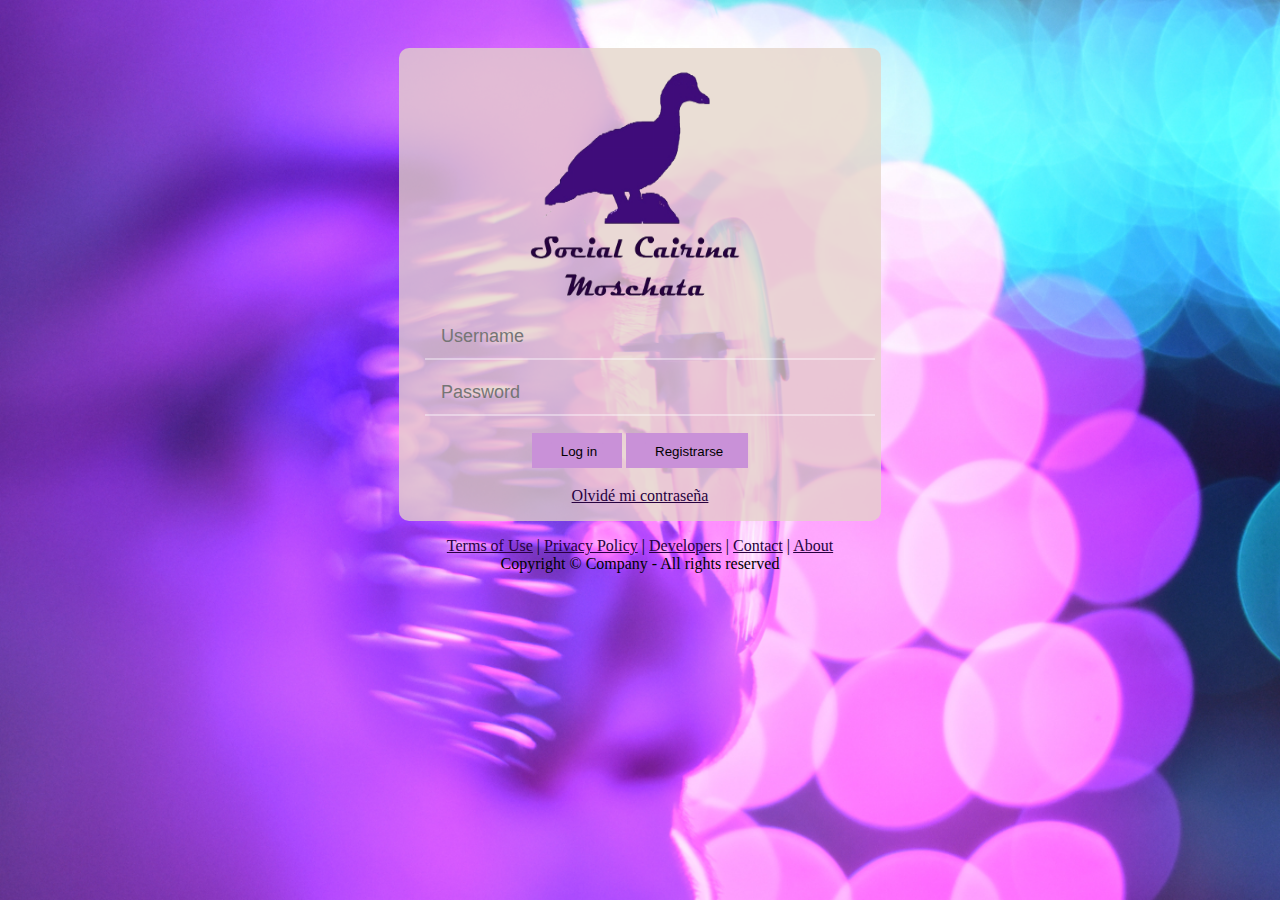
<file: html/index.html>
<html>
  <head>
    <title>Cairina | Login</title>
    <meta charset="UTF-8">
    <link rel="stylesheet" type="text/css" href="../static/css/miEstiloLogIn.css">
    <link rel="shortcut icon"  href="../static/img/favicon.png">
    <script type="text/javascript" src="../static/js/LogIn.js"></script>
  </head>

    <body>    
      <div class="login-page">
        <div class="row"> 
          <!--<h1>Cairina Moschata</h1> -->
          <form role="form" class="frm  animated flipInX" name="formularioLogin"> 
            <img src="../static/img/LogoConNombre.png" class="user-avatar"> 
    
            <div class="form-content"> 
    
              <div> 
    
                <input type="text" class="form-control input-underline input-lg" placeholder="Username" name="usuario">
                <span class="error" id="errorusuario"></span>
    
              </div> 

              <div> 
    
                <input type="password" class="form-control input-underline input-lg" placeholder="Password" name="clave">
                <span class="error" id="errorClave"></span> 
    
              </div> 
    
            </div>
            
            <div>
              <p> </p>
              
              

              <!--
                <button type="submit" id="botonLogIn" onclick="return validar()" >Log in</button>
                <a href="../html/registro.html" class="btn_registro"><h4>Registrarse</h4></a>
                <button type="submit" id="botonRegistro">Registrate</button>-button >Registrase</button>
              <a href="../html/registro.html" class="btn_registro">registrarse</a>-->

              <a href="../html/feed.html" class="btn_login"><input type="button" value="Log in"  onclick="return validar()"></a>
              <a href="registro.html" class=" btn_registro"><input type="button" value="Registrarse"></a>
              
              
              
                

              <p> </p>
            </div>

            <a href="#" class="footer-links">Olvidé mi contraseña</a>
    
          </form> 
        </div> 

           

        <div class="row">
      
          <div class="container">
      
            <p></p>
                  
            <div class="footer-links">
      
              <a href="#">Terms of Use</a> | 
      
              <a href="#">Privacy Policy</a> | 
      
              <a href="#">Developers</a> | 
      
              <a href="#">Contact</a> | 
      
              <a href="#">About</a>
      
            </div>   
      
            Copyright © Company - All rights reserved       
      
            <p></p>
      
          </div>
      
        </div>

      </div>
 
    </body>
</html>
</file>
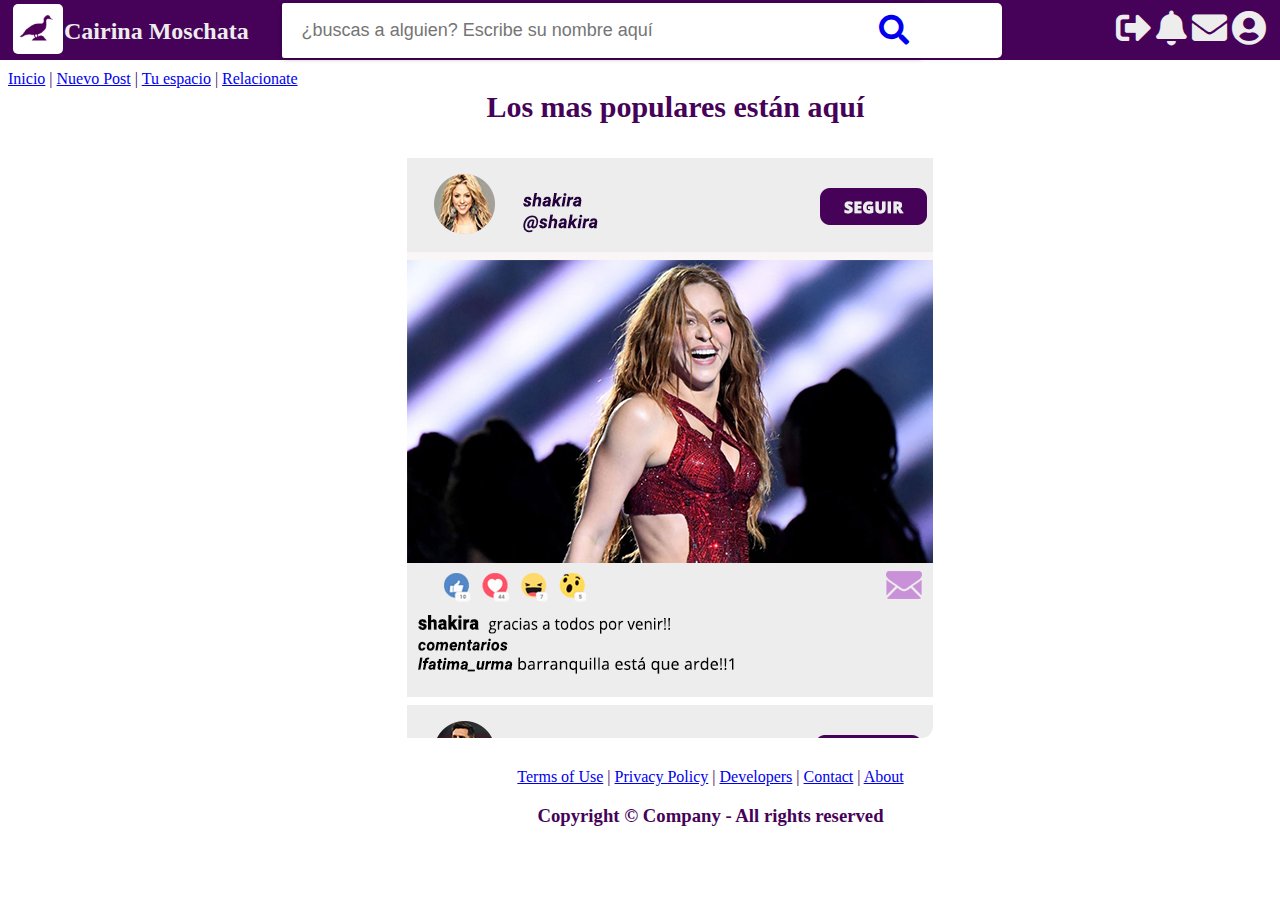
<file: html/explorar.html>
<!DOCTYPE html>
<html lang="sp">
<head>
    <meta charset="UTF-8">
    <meta http-equiv="X-UA-Compatible" content="IE=edge">
    <meta name="viewport" content="width=device-width, initial-scale=1.0">
    <title>Cairina Moschata</title>
    <link rel="shortcut icon"  href="../static/img/favicon.png">
    <link rel="stylesheet" type="text/css" media="screen" href="../static/css/feed.css" />
    <link rel="stylesheet" type="text/css" media="screen" href="../static/css/explorar.css" />
    <link rel="stylesheet" href="../static/fontawasome/css/all.min.css">
    
</head>
<body>
    <div class ="barra_estado"> 
        <div class="wrapper">
            <div class="search-input">
                <a href="" target="_blank" hidden></a>
                <input type="text" placeholder="¿buscas a alguien? Escribe su nombre aquí">
                <div class="autocom_box">
                </div>

                <div class="icon"> <a href="search_result.html"><i class="fas fa-search"></i></a>
                </div>
                <!--<div class="icon"><i class="fas fa-search"></i></div>-->
            </div>

        </div>
        <h2 class="icon_text">Cairina Moschata</h2> <!--cambiar imagen a una con icono y letras-->
        <a href="../html/feed.html" > <img src="../static/img/icon_cairina.jpg" class="btn_icon" alt="icono de cairina"></a>
        <a href="../html/notificaciones.html" class="btn_notification"><i class="fas fa-bell"></i></a>
        <a href="../html/index.html" class="btn_logout"><i class="fas fa-sign-out-alt"></i></a>
        <a href="../html/mensajes.html" class="btn_message"> <i class="fas fa-envelope"></i></a>
        <a href="../html/user_profile.html" class="btn_user"><i class=" fas fa-user-circle"></i></i></a>
    </div>

    <div class="nav_menu">
        <a href="feed.html">Inicio</a> | 

        <a href="nuevo_post.html">Nuevo Post</a> |   

        <a href="explorar.html">Tu espacio</a> | 

        <a href="relacionate.html">Relacionate</a>

    </div>
    <h3 class="amigos">Los mas populares están aquí</h3>

    <div class="resultado_busqueda"> <!--""-->
        <img src="../static/img/shakira.jpg" alt="foto de varias personas tomandose una selfie">
        <img src="../static/img/leomessi.jpg" alt="foto de hombre jugando futbol">
        <img src="../static/img/jbalvin.jpg" alt="foto de mujer en la playa">
    </div>
    <div class="footer">
        <div class="footer-links">

          <a href="#">Terms of Use</a> | 

          <a href="#">Privacy Policy</a> | 

          <a href="#">Developers</a> | 

          <a href="#">Contact</a> | 

          <a href="#">About</a>
          <h3>Copyright © Company - All rights reserved</h3>
        </div>   
        
               
    </div>
    
</body>



</html>
</file>
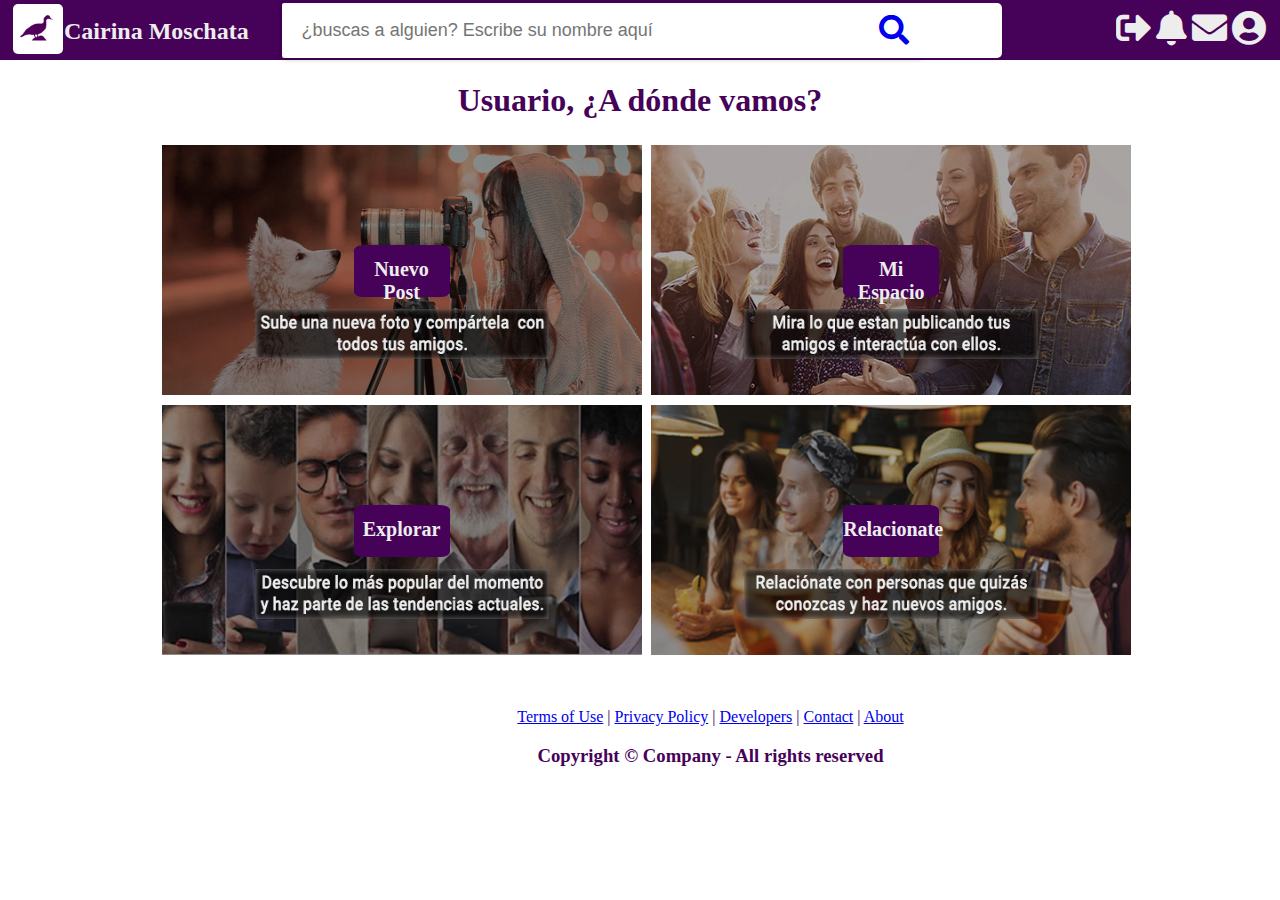
<file: html/feed.html>
<!DOCTYPE html>
<html lang="sp">
<head>
    <meta charset="UTF-8">
    <meta http-equiv="X-UA-Compatible" content="IE=edge">
    <meta name="viewport" content="width=device-width, initial-scale=1.0">
    <title>Cairina Moschata</title>
    <link rel="shortcut icon"  href="../static/img/favicon.png">
    <link rel="stylesheet" type="text/css" media="screen" href="../static/css/feed.css" />
    <link rel="stylesheet" href="../static/fontawasome/css/all.min.css">
</head>
<body>
    <div class ="barra_estado"> 
        <div class="wrapper">
            <div class="search-input">
                <a href="" target="_blank" hidden></a>
                <input type="text" placeholder="¿buscas a alguien? Escribe su nombre aquí">
                <div class="autocom_box">
                
                </div>
                <div class="icon"> <a href="search_result.html"><i class="fas fa-search"></i></a>
                </div>
                <!--<div class="icon"><i class="fas fa-search"></i></div>-->
            </div>

        </div>
        <h2 class="icon_text">Cairina Moschata</h2> <!--cambiar imagen a una con icono y letras-->
        <a href="../html/feed.html" > <img src="../static/img/icon_cairina.jpg" class="btn_icon" alt="icono de cairina"></a>
        <a href="../html/notificaciones.html" class="btn_notification"><i class="fas fa-bell"></i></a>
        <a href="../html/index.html" class="btn_logout"><i class="fas fa-sign-out-alt"></i></a>
        <a href="../html/mensajes.html" class="btn_message"> <i class="fas fa-envelope"></i></a>
        <a href="../html/user_profile.html" class="btn_user"><i class=" fas fa-user-circle"></i></i></a>
         <!-- En el div barra_estado se usan anchors en forma de botones para utilizar iconos de fontawesome
        es necesario tener las carpetas "svgs y webfonts" dentro del proyecto para que funcionen y utilizar un link como 
        se muestra en la linea 10 .....En la clase wrapper se encuenta todo lo relacionado a la barra de busqueda-->
      
    </div>
    <div class ="titulo">
        <h1 class="feed_title">Usuario, ¿A dónde vamos? </h1>
    </div>
    
    
    
    <div class="contenido">
         <!-- se utilizan 4 divs dentro de contenido, que a su vez contienen las imagenes para poder darles estilos de manera 
        eficiente.... se utilizan anchors como botones para linkear otras vistas -->
        
        <div class="square_post">
            <img class="img_post" src="../static/img/nuevo_post.jpg" alt="imagen de una persona fotofrageando a su perro">
            <a href="../html/nuevo_post.html" class="btn_link"><h4>Nuevo Post</h4></a>
        </div>
        <div class="square_explore">
            <img class="img_explore" src="../static/img/explorar.jpg" alt="foto de personas viendo el celular">
            <a href="../html/explorar.html" class="btn_link" ><h4>Explorar</h4></a>
        </div>
        <div class="square_space">
            <img class="img_space" src="../static/img/mi_espacio.jpg" alt="foto de amigos reunidos">
            <a href="../html/mi_espacio.html" class="btn_link"><h4>Mi Espacio</h4></a>
        </div>
        <div class="square_connect">
            <img class="img_connect" src="../static/img/relacionate.jpg" alt="foto de personas conociendose">
            <a href="../html/relacionate.html" class="btn_link"><h4>Relacionate</h4></a>
        </div>
    </div>

    <div class="footer">
                <div class="footer-links">
  
                  <a href="#">Terms of Use</a> | 
  
                  <a href="#">Privacy Policy</a> | 
  
                  <a href="#">Developers</a> | 
  
                  <a href="#">Contact</a> | 
  
                  <a href="#">About</a>
                  <h3>Copyright © Company - All rights reserved</h3>
                </div>   
                
                       
  

    </div>

    <Script src="../static/js/feed.js"></Script>
    <Script>src="../static/js/susggestions.js"</Script>



</body>
</html>
</file>
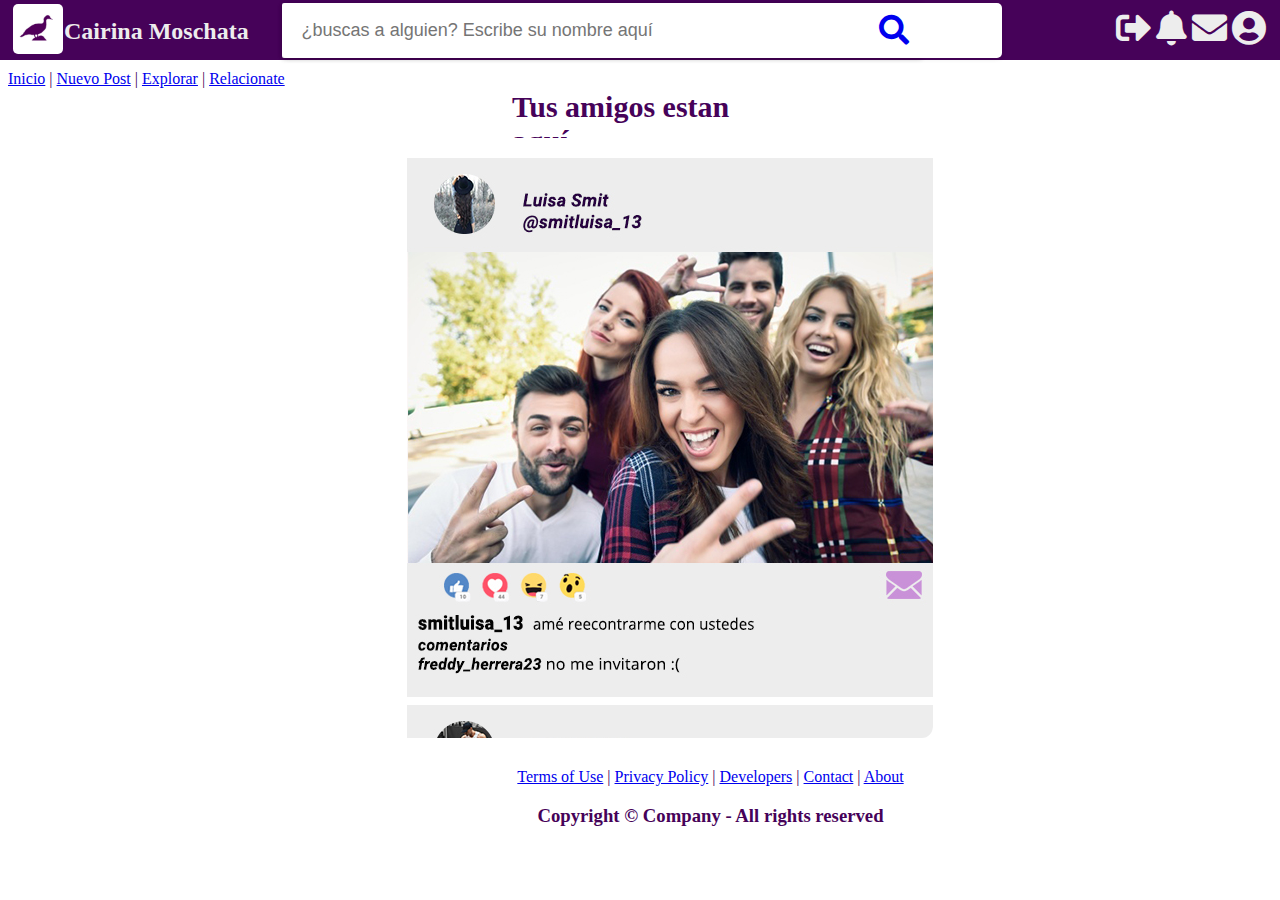
<file: html/mi_espacio.html>
<!DOCTYPE html>
<html lang="sp">
<head>
    <meta charset="UTF-8">
    <meta http-equiv="X-UA-Compatible" content="IE=edge">
    <meta name="viewport" content="width=device-width, initial-scale=1.0">
    <title>Cairina Moschata</title>
    <link rel="shortcut icon"  href="../static/img/favicon.png">
    <link rel="stylesheet" type="text/css" media="screen" href="../static/css/feed.css" />
    <link rel="stylesheet" type="text/css" media="screen" href="../static/css/espacio.css" />
    <link rel="stylesheet" href="../static/fontawasome/css/all.min.css">
    
</head>
<body>
    <div class ="barra_estado"> 
        <div class="wrapper">
            <div class="search-input">
                <a href="" target="_blank" hidden></a>
                <input type="text" placeholder="¿buscas a alguien? Escribe su nombre aquí">
                <div class="autocom_box">
                </div>

                <div class="icon"> <a href="search_result.html"><i class="fas fa-search"></i></a>
                </div>
                <!--<div class="icon"><i class="fas fa-search"></i></div>-->
            </div>

        </div>
        <h2 class="icon_text">Cairina Moschata</h2> <!--cambiar imagen a una con icono y letras-->
        <a href="../html/feed.html" > <img src="../static/img/icon_cairina.jpg" class="btn_icon" alt="icono de cairina"></a>
        <a href="../html/notificaciones.html" class="btn_notification"><i class="fas fa-bell"></i></a>
        <a href="../html/index.html" class="btn_logout"><i class="fas fa-sign-out-alt"></i></a>
        <a href="../html/mensajes.html" class="btn_message"> <i class="fas fa-envelope"></i></a>
        <a href="../html/user_profile.html" class="btn_user"><i class=" fas fa-user-circle"></i></i></a>
    </div>

    <div class="nav_menu">
        <a href="feed.html">Inicio</a> | 

        <a href="nuevo_post.html">Nuevo Post</a> |   

        <a href="explorar.html">Explorar</a> | 

        <a href="relacionate.html">Relacionate</a>

    </div>
    <h3 class="amigos">Tus amigos estan aquí</h3>

    <div class="resultado_busqueda"> <!--""-->
        <img src="../static/img/post _amigos.jpg" alt="foto de varias personas tomandose una selfie">
        <img src="../static/img/post _fut.jpg" alt="foto de hombre jugando futbol">
        <img src="../static/img/post _dann.jpg" alt="foto de mujer en la playa">
    </div>
    <div class="footer">
        <div class="footer-links">

          <a href="#">Terms of Use</a> | 

          <a href="#">Privacy Policy</a> | 

          <a href="#">Developers</a> | 

          <a href="#">Contact</a> | 

          <a href="#">About</a>
          <h3>Copyright © Company - All rights reserved</h3>
        </div>   
        
               
    </div>
    
</body>



</html>
</file>
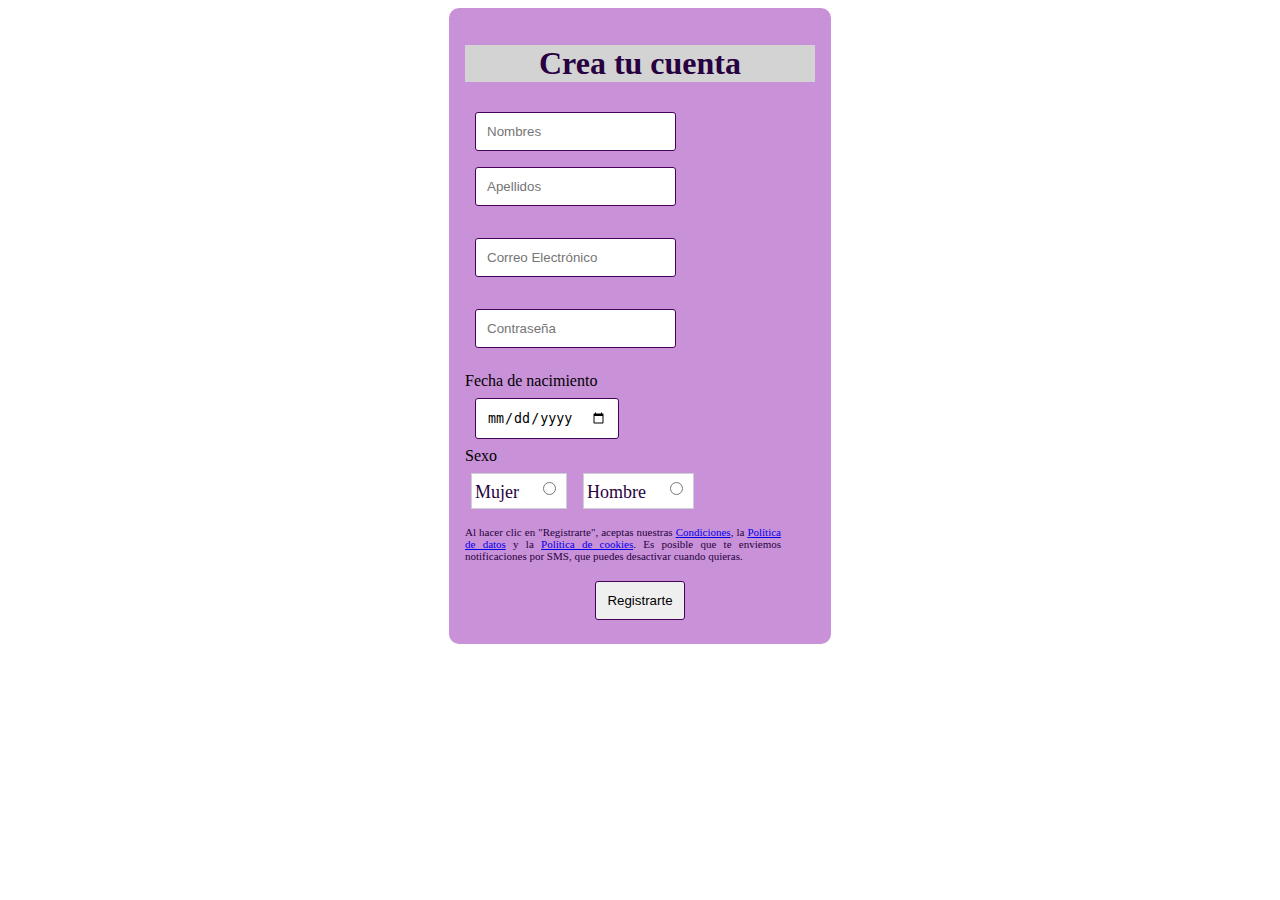
<file: html/registro.html>
<html>
    <head>
        <title>Formulario de registro</title>
        <meta charset="UTF-8">

        <!--<script type="text/javascript" src="js/funciones.js"></script>-->
        <link rel="stylesheet" type="text/css" href="../static/css/registro.css">
        <link rel="shortcut icon"  href="../static/img/favicon.png">
    </head>

    <body>
        

        <form name="formularioRegistro" method="GET" action="">
            <!--  GET hace referencia al método HTML con el que se enviará el formulario, action es lo que  
            se ejecutará cuando se envíe el formulario -->
            <div class="encabezado">
                <h1>Crea tu cuenta</h1>
            </div>

            <div class="input-group">
                <p>
                    <input type="text" name="nombre" placeholder="Nombres">
                    <span class="error" id="errorNombre"></span>
                    <input type="text" name="apellido" placeholder="Apellidos">
                    <span class="error" id="errorApellido"></span>
                </p>
            </div>


            <div>
                <p>
                    <input type="text" name="correo" placeholder="Correo Electrónico"><span class="error" id="errorMail"></span>
                </p>
            </div>

            <div>
                <p>
                    <input type="password" name="clave" placeholder="Contraseña"><span class="error" id="errorPassword"></span>
                </p>
            </div>

            <div>
                <div class="mtm mbs _2_68">
                    Fecha de nacimiento
                    <a class="_58ms mlm" id="birthday-help" href="#" title="Haz clic para obtener más información" role="button">
                        <i class="img sp_98fCI7IVTTz sx_c4643a"></i>
                    </a>
                </div>
                <div>
                    <input type="date" name="cumpleaños" placeholder="Fecha de nacimiento" >
                </div>
            </div>

            <div>
                <div class="mtm mbs _2_68">
                    Sexo
                    <a class="_58ms mlm" aria-label="" id="gender-help" title="Haz clic para obtener más información" href="#" role="button">
                        <i class="img sp_98fCI7IVTTz sx_c4643a"></i>
                    </a>
                </div>
                <span class="_5k_3" data-type="radio" data-name="gender_wrapper" id="u_2o_o_4I">
                    <span class="_5k_2 _5dba">
                        <label class="sexo" for="u_2o_4_Bs">Mujer</label>
                        <input type="radio" class="_8esa" name="sex" value="1" id="u_2o_4_Bs">
                    </span>
                    <span class="_5k_2 _5dba">
                        <label class="sexo" for="u_2o_5_vp">Hombre</label>
                        <input type="radio" class="_8esa" name="sex" value="2" id="u_2o_5_vp">
                    </span>
                </span>
            </div>

            <div class="_58mu" data-nocookies="1" id="u_2o_r_3p">
                <p class="_58mv">
                    Al hacer clic en "Registrarte", aceptas nuestras <a href="/legal/terms/update" id="terms-link" target="_blank" rel="nofollow">Condiciones</a>, la <a href="/about/privacy/update" id="privacy-link" target="_blank" rel="nofollow">Política de datos</a> y la <a href="/policies/cookies/" id="cookie-use-link" target="_blank" rel="nofollow">Política de cookies</a>. Es posible que te enviemos notificaciones por SMS, que puedes desactivar cuando quieras.
                </p>
            </div>

            
            <div class="botonRegistro">
                <a href="../html/index.html" class="enviar_registro"><input type="button" value="Registrarte"></a>
            </div>

            <!--  Esto es un comentario en HTML   -->

        </form>
    </body>
    
</html>
</file>
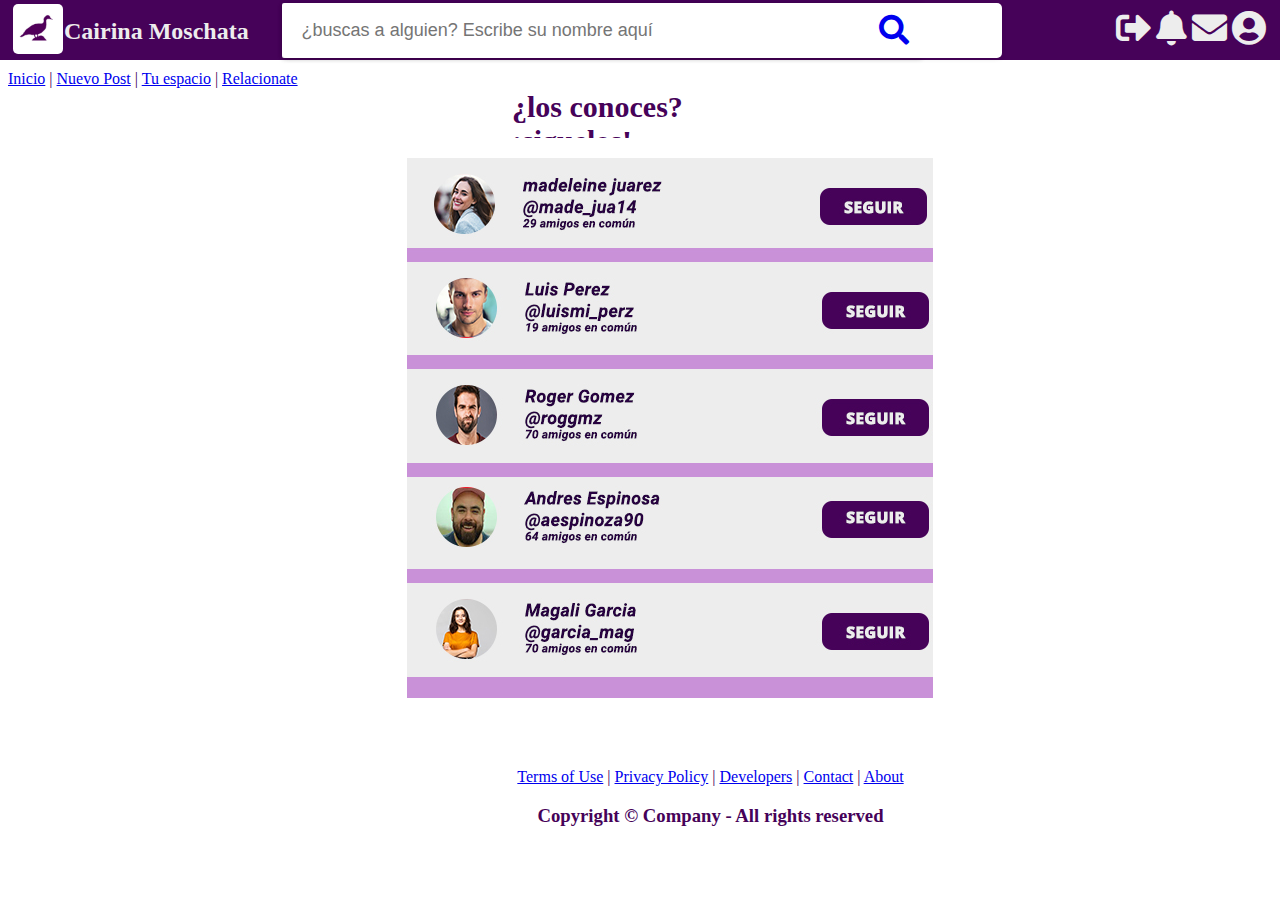
<file: html/relacionate.html>
<!DOCTYPE html>
<html lang="sp">
<head>
    <meta charset="UTF-8">
    <meta http-equiv="X-UA-Compatible" content="IE=edge">
    <meta name="viewport" content="width=device-width, initial-scale=1.0">
    <title>Cairina Moschata</title>
    <link rel="shortcut icon"  href="../static/img/favicon.png">
    <link rel="stylesheet" type="text/css" media="screen" href="../static/css/feed.css" />
    <link rel="stylesheet" type="text/css" media="screen" href="../static/css/relacionate.css" />
    <link rel="stylesheet" href="../static/fontawasome/css/all.min.css">
    
</head>
<body>
    <div class ="barra_estado"> 
        <div class="wrapper">
            <div class="search-input">
                <a href="" target="_blank" hidden></a>
                <input type="text" placeholder="¿buscas a alguien? Escribe su nombre aquí">
                <div class="autocom_box">
                </div>

                <div class="icon"> <a href="search_result.html"><i class="fas fa-search"></i></a>
                </div>
                <!--<div class="icon"><i class="fas fa-search"></i></div>-->
            </div>

        </div>
        <h2 class="icon_text">Cairina Moschata</h2> <!--cambiar imagen a una con icono y letras-->
        <a href="../html/feed.html" > <img src="../static/img/icon_cairina.jpg" class="btn_icon" alt="icono de cairina"></a>
        <a href="../html/notificaciones.html" class="btn_notification"><i class="fas fa-bell"></i></a>
        <a href="../html/index.html" class="btn_logout"><i class="fas fa-sign-out-alt"></i></a>
        <a href="../html/mensajes.html" class="btn_message"> <i class="fas fa-envelope"></i></a>
        <a href="../html/user_profile.html" class="btn_user"><i class=" fas fa-user-circle"></i></i></a>
    </div>

    <div class="nav_menu">
        <a href="feed.html">Inicio</a> | 

        <a href="nuevo_post.html">Nuevo Post</a> |   

        <a href="explorar.html">Tu espacio</a> | 

        <a href="mi_espacio.html">Relacionate</a>

    </div>
    <h3 class="amigos">¿los conoces? ¡siguelos!</h3>

    <div class="resultado_busqueda"> <!--""-->
        <img src="../static/img/siguelos.jpg" alt="foto de varias personas tomandose una selfie">
    </div>
    <div class="footer">
        <div class="footer-links">

          <a href="#">Terms of Use</a> | 

          <a href="#">Privacy Policy</a> | 

          <a href="#">Developers</a> | 

          <a href="#">Contact</a> | 

          <a href="#">About</a>
          <h3>Copyright © Company - All rights reserved</h3>
        </div>   
        
               
    </div>
    
</body>



</html>
</file>
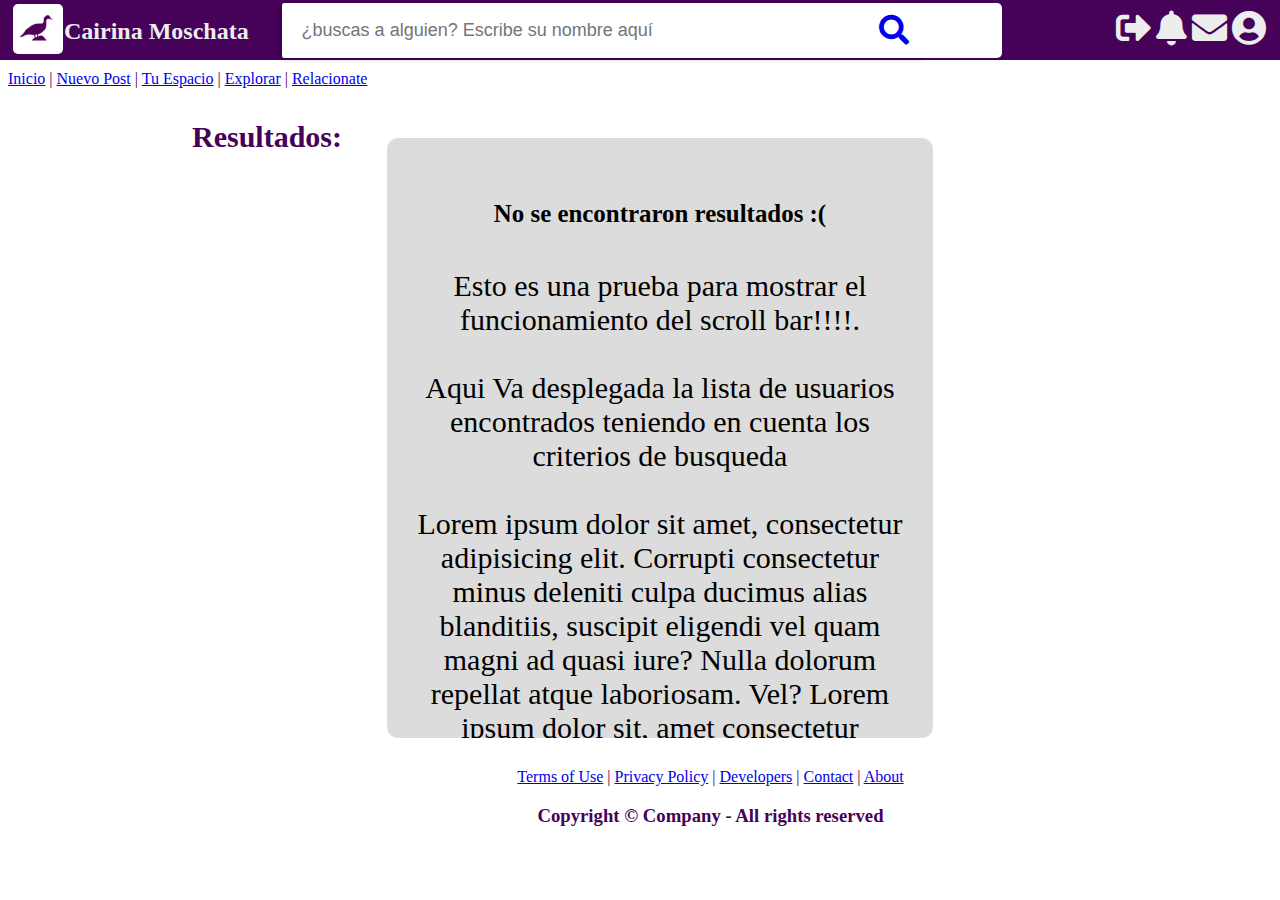
<file: html/search_result.html>
<!DOCTYPE html>
<html lang="sp">
<head>
    <meta charset="UTF-8">
    <meta http-equiv="X-UA-Compatible" content="IE=edge">
    <meta name="viewport" content="width=device-width, initial-scale=1.0">
    <title>Cairina Moschata</title>
    <link rel="shortcut icon"  href="../static/img/favicon.png">
    <link rel="stylesheet" type="text/css" media="screen" href="../static/css/feed.css" />
    <link rel="stylesheet" type="text/css" media="screen" href="../static/css/search_result.css" />
    <link rel="stylesheet" href="../static/fontawasome/css/all.min.css">
    
</head>
<body>
    <div class ="barra_estado"> 
        <div class="wrapper">
            <div class="search-input">
                <a href="" target="_blank" hidden></a>
                <input type="text" placeholder="¿buscas a alguien? Escribe su nombre aquí">
                <div class="autocom_box">
                </div>

                <div class="icon"> <a href="search_result.html"><i class="fas fa-search"></i></a>
                </div>
                <!--<div class="icon"><i class="fas fa-search"></i></div>-->
            </div>

        </div>
        <h2 class="icon_text">Cairina Moschata</h2> <!--cambiar imagen a una con icono y letras-->
        <a href="../html/feed.html" > <img src="../static/img/icon_cairina.jpg" class="btn_icon" alt="icono de cairina"></a>
        <a href="../html/notificaciones.html" class="btn_notification"><i class="fas fa-bell"></i></a>
        <a href="../html/index.html" class="btn_logout"><i class="fas fa-sign-out-alt"></i></a>
        <a href="../html/mensajes.html" class="btn_message"> <i class="fas fa-envelope"></i></a>
        <a href="../html/user_profile.html" class="btn_user"><i class=" fas fa-user-circle"></i></i></a>
    </div>

    <div class="nav_menu">
        <a href="feed.html">Inicio</a> | 

        <a href="nuevo_post.html">Nuevo Post</a> | 

        <a href="mi_espacio.html">Tu Espacio</a> |  

        <a href="explorar.html">Explorar</a> | 

        <a href="relacionate.html">Relacionate</a>

    </div>
    <h3 class="resultados">Resultados:</h3>

    <div class="resultado_busqueda"> <!--""-->
        <h5> No se encontraron resultados :(</h5>
        <p>
            Esto es una prueba para mostrar el funcionamiento del scroll bar!!!!.
            <br>
            <br>
            Aqui Va desplegada la lista de usuarios encontrados teniendo en cuenta los criterios de busqueda
            <br>
            <br>
            
            Lorem ipsum dolor sit amet, consectetur adipisicing elit. Corrupti consectetur minus deleniti culpa ducimus alias blanditiis, suscipit eligendi vel quam magni ad quasi iure? Nulla dolorum repellat atque laboriosam. Vel?
            Lorem ipsum dolor sit, amet consectetur adipisicing elit. Corrupti sequi provident expedita esse, nostrum corporis reiciendis, vel odio laboriosam dolorum distinctio totam, soluta delectus dolores vero. Eum libero laborum sunt. Lorem ipsum dolor sit, amet consectetur adipisicing elit. Corrupti sequi provident expedita esse, nostrum corporis reiciendis, vel odio laboriosam dolorum distinctio totam, soluta delectus dolores vero. Eum libero laborum sunt.
            Lorem ipsum dolor sit, amet consectetur adipisicing elit. Corrupti sequi provident expedita esse, nostrum corporis reiciendis, vel odio laboriosam dolorum distinctio totam, soluta delectus dolores vero. Eum libero laborum sunt. Lorem ipsum dolor sit, amet consectetur adipisicing elit. Corrupti sequi provident expedita esse, nostrum corporis reiciendis, vel odio laboriosam dolorum distinctio totam, soluta delectus dolores vero. Eum libero laborum sunt.
        </p>
    </div>
    <div class="footer">
        <div class="footer-links">

          <a href="#">Terms of Use</a> | 

          <a href="#">Privacy Policy</a> | 

          <a href="#">Developers</a> | 

          <a href="#">Contact</a> | 

          <a href="#">About</a>
          <h3>Copyright © Company - All rights reserved</h3>
        </div>   
        
               
    </div>
    
</body>



</html>
</file>
<file: static/css/miEstiloLogIn.css>
div {
    display: block;
}

form{
    width: 450px;
    padding: 16px;
    border-radius: 10px;
    margin:auto;
    background-color: #e4d4c8c2;
}

button{
    text-align: center;
    font-weight: bold;
    background-color: #C991D8;
    border: none;
    padding: 10px 10px;
}

.btn_registro {
    height: 100%;
    width: 88.17px;
    background-color: #c991d8;
    text-align: center;
    text-decoration: none;
    color: #270140;
    font-size: 17px;
    padding: 8px 8px;
    font-weight: bold;
    
     
}

.btn_login {
    height: 100%;
    width: 88.17px;
    background-color: #c991d8;
    text-align: center;
    text-decoration: none;
    color: #270140;
    font-size: 17px;
    padding: 8px 8px;
    font-weight: bold;
}
input{
    background-color: #C991D8;
}


form input{
    align-items: center;
    border: 1px solid #C991D8;
    border-radius: 3px;
    padding-left: 10px;
    margin: 10px;
}

/*form img{
    align-content: center;
    padding-left: 140px;
}*/

img{
    max-width: 100%;
    vertical-align: middle;
    border: 0;
}

p{
    align-items: center;
}

.user-avatar {
    width: 240px;
    height: 240px;
}

a{
    color: #270140;
}

.login-page {
    position: absolute;
    top: 0;
    left: 0;
    right: 0;
    bottom: 0;
    overflow: auto;
    background: url(../img/fondo3.jpg);
    background-size: cover;
    background-repeat: no-repeat;
    text-align: center;
    color: black;
    padding: 3em;
    overflow-x: hidden;
}

.form-control {
    display: block;
    width: 100%;
    height: 34px;
    padding: 6px 12px;
    font-size: 14px;
    line-height: 1.42857143;
    color: #555;
    background-color: #fff;
    background-image: none;
    border: 1px solid #ccc;
    border-radius: 4px;
    -webkit-box-shadow: inset 0 1px 1px rgb(0 0 0 / 8%);
    box-shadow: inset 0 1px 1px rgb(0 0 0 / 8%);
    -webkit-transition: border-color ease-in-out .15s,-webkit-box-shadow ease-in-out .15s;
    -o-transition: border-color ease-in-out .15s,box-shadow ease-in-out .15s;
    transition: border-color ease-in-out .15s,box-shadow ease-in-out .15s;
}

.login-page .form-content .input-underline {
    background: 0 0;
    border: none;
    box-shadow: none;
    border-bottom: 2px solid rgba(255,255,255,.4);
    color: #270140;
    border-radius: 0;

}

.login-page .input-lg {
    height: 46px;
    padding: 10px 16px;
    font-size: 18px;
    line-height: 1.3333333;
    border-radius: 10px;
}

.footer-links a {
    color: #270140;
}
</file>
<file: static/css/feed.css>
/* ------------------------------------------------------------estilos div "barra de estados"---------------------*/
.barra_estado{
    
    width: 100%;
    height: 60px;
    background-color: #460259;
    position: absolute; /*sobre el el body*/
    top: 0%;
    left: 0%;
    
}
.btn_icon{
    height: 50px;
    width: 50px;
    position: absolute;
    left: 1%;
    top: 4px;
    border-radius: 10%;
}

.icon_text{
    position: absolute;
    left: 5%;
    color: #ededed;
    top: -2px;
}

.btn_user{
    position: absolute;
    right: 1%;
    top: 5px;
    cursor: pointer;
    padding: 5px 1px;
    font-size:35px;
    text-align: center;
    color: #ededed;
    
}


.btn_message{
    position: absolute;
    right: 4.1%;
    top: 5px;
    cursor: pointer;
    padding: 5px 1px;
    text-decoration: none;/*nuevo*/
    font-size:35px;
    text-align: center;
    color: #ededed;
}

.btn_notification{
    position: absolute;
    right: 7.2%;
    top: 5px;
    cursor: pointer;
    padding: 5px 1px;
    font-size:35px;
    text-align: center;
    color: #ededed;
}

.btn_logout{
    position: absolute;
    right: 10%;
    top: 5px;
    cursor: pointer;
    padding: 5px 1px;
    font-size:35px;
    text-align: center;
    color: #ededed;

}





    /*tengo que vovler a hacer el css para cada boton para el javascript*/

/* ------------------------------------------------------------estilos div "wrapper/searchbox"---------------------*/

.wrapper{
    max-width: 450px;
    margin: 150px auto;
    top: 0%;
    left: 0%;
}

.search-input{
    background: white;
    width: 50%;
    border-radius: 2px;
    position: absolute;
    top: 16%;
    left: 450px;
    box-shadow: 0px 1px 5px rgba(0,0,0,0.2)
}

.search-input input{
    height: 55px;
    width: 100%;
    outline: none;
    border: none;
    border-radius: 5px;
    padding: 0 60px 0 20px;
    font-size: 18px;
    box-shadow: 0px 1px 5px rgba(0,0,0,0.1);
}

.search-input .autocom-box{
    padding:0;
    opacity: 0;
    pointer-events: none;
    max-height: 280px;
    overflow-y: auto;
}

.search-input.active input{
    border-radius: 5px 5px 0 0;
}

.autocom-box li{
    list-style: none;
    padding: 8px 12px;
    display: none;
    width: 100%;
    cursor: default;
    border-radius: 3px;
}

.search-input.active  .autocom-box li{
    display: block;
}

.autocom-box li:hover{
    background: #d6d6d6;
}
.search-input .icon{
position: absolute;
right: 0px;
top: 0px;
height: 55px;
width: 55px;
text-align: center;
line-height: 55px;
font-size: 30px;
color: black;
cursor: pointer;

}

.search-input{
    position: absolute;
    top: 5%;
    left: 22%;
}


/* ------------------------------------------------------------estilos div "contenido"---------------------*/
.contenido{
    height: 500px;
    width: 75%;
    margin: auto;
    position: absolute; /*sobre el el body*/
    top: 150px;
    left: 13%;
    
}
.square_post{  /*los squares estan incluidos en el div principal*/
    height: 50%;
    width: 50%;
    position: absolute; /*sobre "contenido"*/
    top: -1%;
    left:-0.5%
}
.square_space{
    height: 50%;
    width: 50%;
    position: absolute;
    left: 50.5%;
    top:-1%
}

.square_explore{
    height: 250px;
    width: 50%;
    position: absolute;/*sobre "contenido"*/
    bottom:-1%;
    left:-0.5%
}
.square_connect{
    height: 50%;
    width: 50%;
    position: absolute;/*sobre "contenido"*/
    left: 50.5%;
    top:51%

}

.img_post{
    height: 100%;
    width: 100%;
    position: absolute;/*sobre square_post*/
    top: 0%;
    left:0%
}



.img_space{
    height: 100%;
    width: 100%;
    position: absolute;/*sobre square_space*/
    right: 0%;
    top:0%
}

.img_explore{
    height: 100%;
    width: 100%;
    position: absolute;/*sobre square_explore*/
    bottom:0%;
    left:0%;
}

.img_connect{
    height: 100%;
    width: 100%;
    position: absolute;/*sobre square_connect*/
    right: 0%;
    bottom: 0%;

}
.btn_link{
    height: 52px;
    width: 20%;
    background-color: #460259;
    position: absolute;
    border-radius: 10%;
    font-size: 100%;
    top: 40%;
    right: 40%;
    text-align: center;
    text-decoration: none;
    color: #ededed;
    font-size: 20px;
    font-weight: bold; 
}
.btn_link:hover{
    background-color: #c991d8;
    color: #ededed;
    box-shadow: 0 8px 16px rgba(0,0,0,0.2), 0 50px 100px 0 rgba(0,0,0,0.19);
    
}
/* ------------------------------------------------------------estilos div "footer"---------------------*/
.footer{
    
    position: relative;
    top: 700px;
    height: 12%;
    width: 100%;
    left: 0%;
    
}

.footer-links{
    text-align: center;
    position: relative;
    top: 10%;
    left: 35.8%;
    width: 500px;
    color: #460259;
}

/* ------------------------------------------------------------estilos div "titulo"---------------------*/
.titulo{
    height: 82px;
    width: 100%;
    position: absolute;
    top: 61px;
    left: 0%;
    color: #460259;

}

h1 {
    color: #460259;
    text-align: center;
}


h4{
    position: relative;
    top: -27%;
}
</file>
<file: static/css/explorar.css>
.nav_menu{
    width: 90%;
    height: 30px;
    position: absolute;
    top: 70px;
    color: #460259;
}

.resultado_busqueda{
    width: 40%;
    height: 560px;
    background-color: white;
    position: relative; /*--estaba en absolute*/
    left: 30%;
    top: 130px;
    padding: 20px; 
    overflow: auto; /*averiguar que hace*/
    border-radius: 2%;
    text-align: center;
    margin: 0px;
    color: black;
    font-size: 30px;
}



/*------------------------------------------------------------------- Scroll Personalizado -------------------------------*/

.resultado_busqueda::-webkit-scrollbar {
	width: 7px;
}/*aqui se usa la propiedad de scroll*/

.resultado_busqueda::-webkit-scrollbar-thumb {
	background: #460259;
	border-radius: 5px;
}/*el scroll bar aparece con el thumb*/
    




.amigos{
    width: 40%;
    color: #460259;
    position: absolute;
    top: 60px;
    left: 38%;
    font-size: 30px;
}/*este es el solo el texto*/


/* ------------------------------------------------------------estilos div "footer"---------------------*/
.footer{
    
    position: relative;
    top: 160px;
    height: 12%;
    width: 100%;
    left: 0%;
    
}

.footer-links{
    text-align: center;
    position: relative;
    top: 10%;
    left: 35.8%;
    width: 500px;
    color: #460259;
}
</file>
<file: static/css/espacio.css>
/*Pendiente por realizar ajustes*/


.nav_menu{
    width: 90%;
    height: 30px;
    position: absolute;
    top: 70px;
    color: #460259;
}

.resultado_busqueda{
    width: 40%;
    height: 560px;
    background-color: white;
    position: relative; /*--estaba en absolute*/
    left: 30%;
    top: 130px;
    padding: 20px; 
    overflow: auto; /*averiguar que hace*/
    border-radius: 2%;
    text-align: center;
    margin: 0px;
    color: black;
    font-size: 30px;
}



/*------------------------------------------------------------------- Scroll Personalizado -------------------------------*/

.resultado_busqueda::-webkit-scrollbar {
	width: 7px;
}/*aqui se usa la propiedad de scroll*/

.resultado_busqueda::-webkit-scrollbar-thumb {
	background: #460259;
	border-radius: 5px;
}/*el scroll bar aparece con el thumb*/
    




.amigos{
    width: 20%;
    color: #460259;
    position: absolute;
    top: 60px;
    left: 40%;
    font-size: 30px;
}/*este es el solo el texto*/


/* ------------------------------------------------------------estilos div "footer"---------------------*/
.footer{
    
    position: relative;
    top: 160px;
    height: 12%;
    width: 100%;
    left: 0%;
    
}

.footer-links{
    text-align: center;
    position: relative;
    top: 10%;
    left: 35.8%;
    width: 500px;
    color: #460259;
}
</file>
<file: static/css/registro.css>
h1{
    color: #270140;
    text-align: center;
    background-color: lightgray;
    font-family: serif;
}

img{
    padding: 170px 170px;
    align-items: center;
}

form{
    width: 350px;
    padding: 16px;
    border-radius: 10px;
    margin: auto;
    background-color: #C991D8;
}

form button{
    text-align: center;
    font-weight: bold;
    align-items: center;
}

form input{
    border: 1px solid #460259;
    border-radius: 3px;
    padding: 11px 11px;
    margin: 8px 10px;
}

label {
    color: #270140;
    cursor: default;
    font-weight: 600;
    vertical-align: middle;
}

.error
{
    color: #D8000C;
    background-color: #FFBABA;
}

.encabezado{
    background-color: #EDEDED;
    position: relative;
    top: 0px;
    left: 0px;
}

.sexo {
    color: #270140;
    font-size: 18px;
    font-weight: normal;
    line-height: 18px;
    padding: 0 10px 0 3px;
}

._5k_2 {
    background-color: #fff;
    border: 1px solid #ccd0d5;
    box-sizing: border-box;
    display: inline-block;
    flex: 1 0 auto;
    font-weight: normal;
    height: 36px;
    margin: 8px 6px 6px;
    padding: 0;
    position: relative;
    width: auto;
}

._58mu ._58mv {
    color: #270140;
    font-size: 11px;
    width: 316px;
    text-align: justify;
}

.botonRegistro {
    text-align: center;
    font-weight: bold;
    border: none;
    color: #270140;
    
}

.enviar_registro{
    color: #270140;
    font-weight: bold;
}
/*PENDIENTE POR DARLE ESTILOS AL BOTON REGISTRARSE*/
</file>
<file: static/css/relacionate.css>
.nav_menu{
    width: 90%;
    height: 30px;
    position: absolute;
    top: 70px;
    color: #460259;
}

.resultado_busqueda{
    width: 40%;
    height: 560px;
    background-color: white;
    position: relative; /*--estaba en absolute*/
    left: 30%;
    top: 130px;
    padding: 20px; 
    overflow: auto; /*averiguar que hace*/
    border-radius: 2%;
    text-align: center;
    margin: 0px;
    color: black;
    font-size: 30px;
}



/*------------------------------------------------------------------- Scroll Personalizado -------------------------------*/

.resultado_busqueda::-webkit-scrollbar {
	width: 7px;
}/*aqui se usa la propiedad de scroll*/

.resultado_busqueda::-webkit-scrollbar-thumb {
	background: #460259;
	border-radius: 5px;
}/*el scroll bar aparece con el thumb*/
    




.amigos{
    width: 20%;
    color: #460259;
    position: absolute;
    top: 60px;
    left: 40%;
    font-size: 30px;
}/*este es el solo el texto*/


/* ------------------------------------------------------------estilos div "footer"---------------------*/
.footer{
    
    position: relative;
    top: 160px;
    height: 12%;
    width: 100%;
    left: 0%;
    
}

.footer-links{
    text-align: center;
    position: relative;
    top: 10%;
    left: 35.8%;
    width: 500px;
    color: #460259;
}
</file>
<file: static/css/search_result.css>
.nav_menu{
    width: 90%;
    height: 30px;
    position: absolute;
    top: 70px;
    color: #460259;
}

.resultado_busqueda{
    width: 40%;
    height: 560px;
    background-color: gainsboro;
    position: relative; /*--estaba en absolute*/
    left: 30%;
    top: 130px;
    padding: 20px; 
    overflow: auto; /*averiguar que hace*/
    border-radius: 2%;
    text-align: center;
    margin: 0px;
    color: black;
    font-size: 30px;
}



/*------------------------------------------------------------------- Scroll Personalizado -------------------------------*/

.resultado_busqueda::-webkit-scrollbar {
	width: 7px;
}/*aqui se usa la propiedad de scroll*/

.resultado_busqueda::-webkit-scrollbar-thumb {
	background: #460259;
	border-radius: 5px;
}/*el scroll bar aparece con el thumb*/
    




.resultados{
    width: 20%;
    color: #460259;
    position: absolute;
    top: 90px;
    left: 15%;
    font-size: 30px;
}/*este es el solo el texto*/


/* ------------------------------------------------------------estilos div "footer"---------------------*/
.footer{
    
    position: relative;
    top: 160px;
    height: 12%;
    width: 100%;
    left: 0%;
    
}

.footer-links{
    text-align: center;
    position: relative;
    top: 10%;
    left: 35.8%;
    width: 500px;
    color: #460259;
}
</file>
